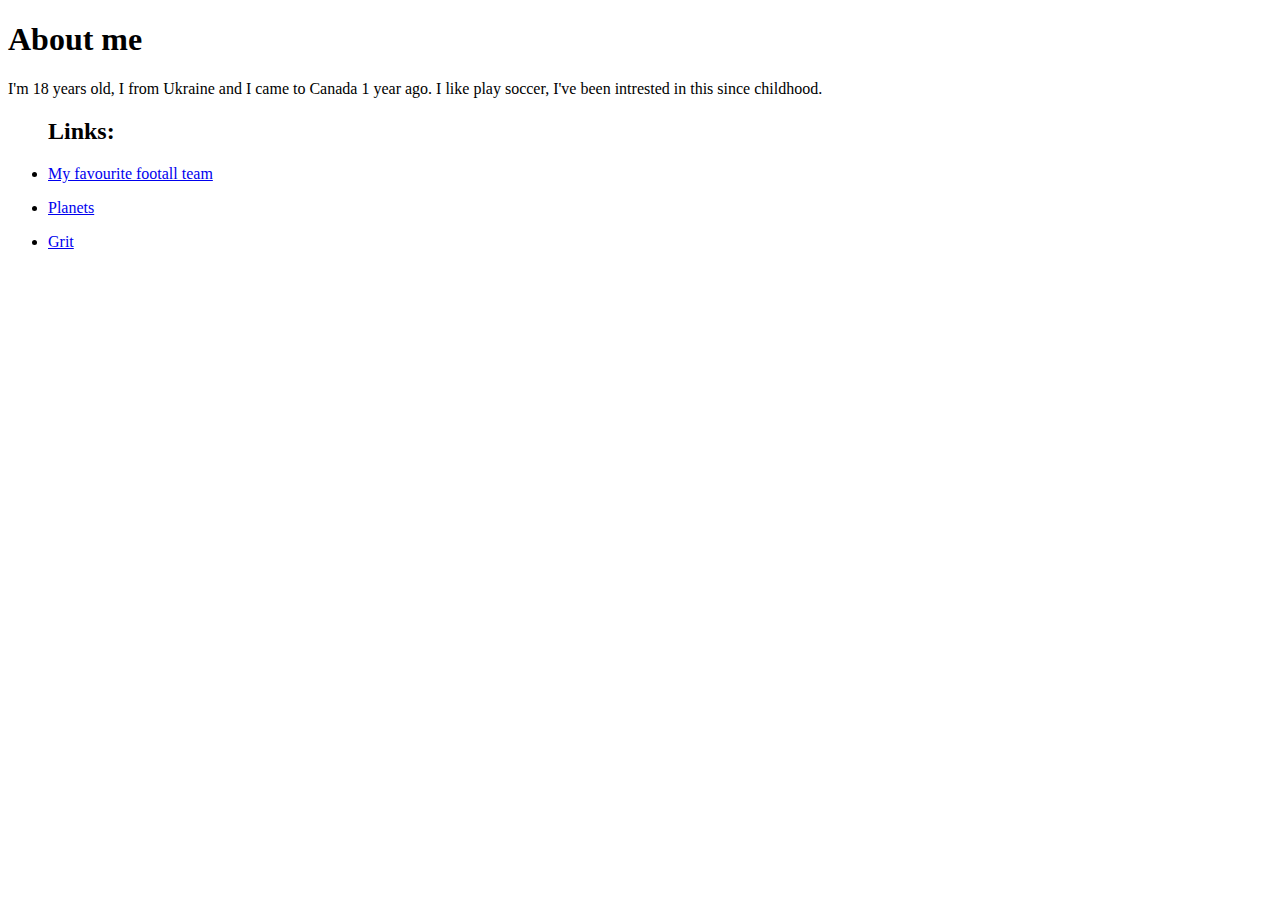
<file: index.html>
<!DOCTYPE html>
<html>
<head>
<title> Biography </title>  
</head>

 <body>
<heading>
  <h1>About me</h1>
</heading>
   <main>
<section>
<p>I'm 18 years old, I from Ukraine and I came to Canada 1 year ago. I like play soccer, I've been intrested in this since childhood.</p>
</section>
<ul>
<h2>Links:</h2>
</ul>
    <nav>
     <ul>
       <li><a href="2023-09-18.html".> My favourite footall team </a></li>
     </ul>
   </nav>
   <nav>
   <ul>
   <li><a href="Planets.html".>Planets</a></li>
   </ul>
   </nav>
      <nav>
   <ul>
   <li><a href="grit.html".>Grit</a></li>
   </ul>
   </nav>

</main>
</body> 
</html>
</file>
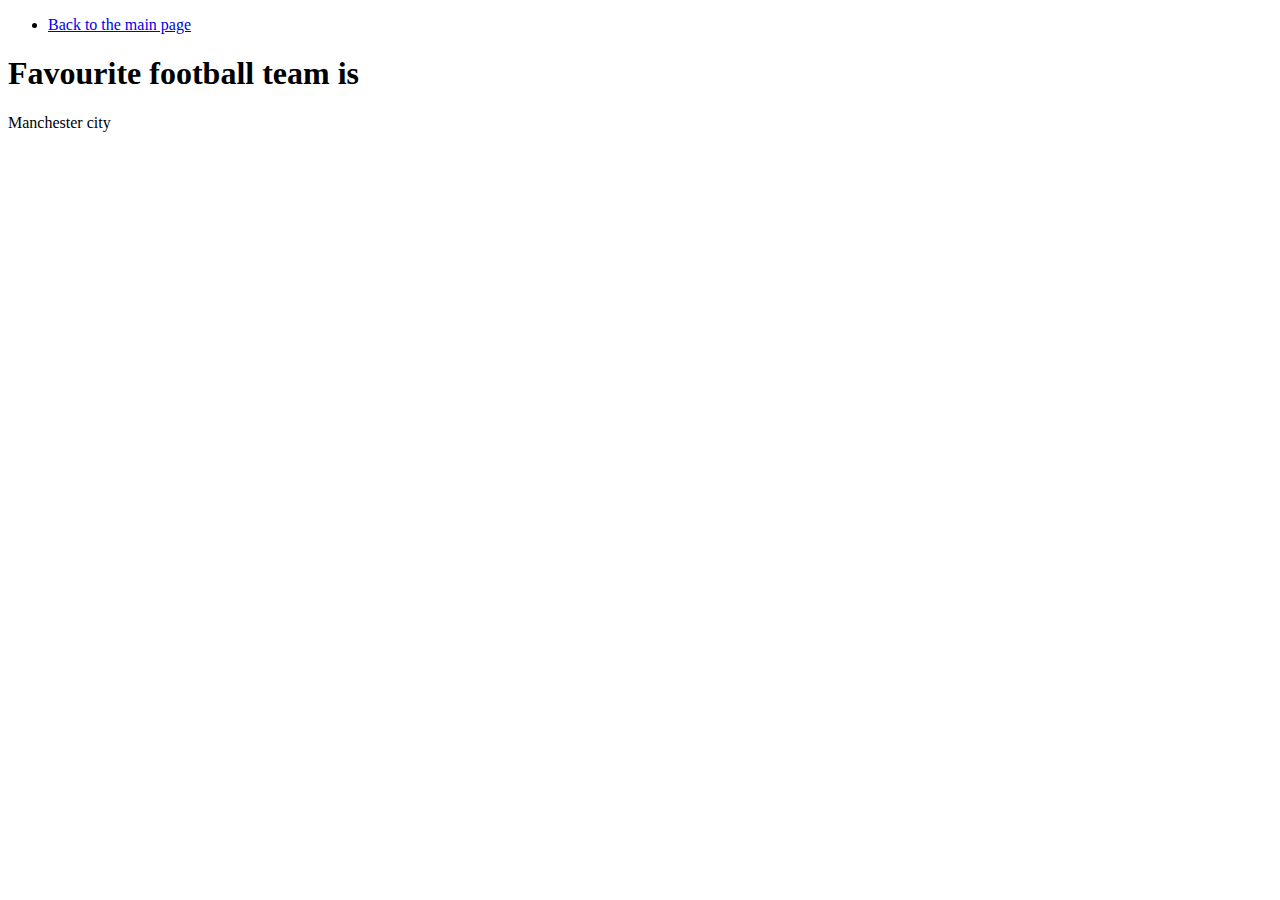
<file: 2023-09-18.html>
<!DOCTYPE html>
<html>
<head>
<title> Football team </title>  
</head>

 <body>
  <nav>
   <ul>
    <li><a href="index.html">Back to the main page</a></li>
   </ul>
  </nav>
<heading>
  <h1>Favourite football team is </h1>
</heading>
   <main>
<section>
<p>Manchester city</p>
<a img src = "<a img src = "https://upload.wikimedia.org/wikipedia/en/thumb/e/eb/Manchester_City_FC_badge.svg/1200px-Manchester_City_FC_badge.svg.png",  alt = "Football team" , width = 600, height = 600> 
 
</section>

</main>
</body> 
</html>
</file>
